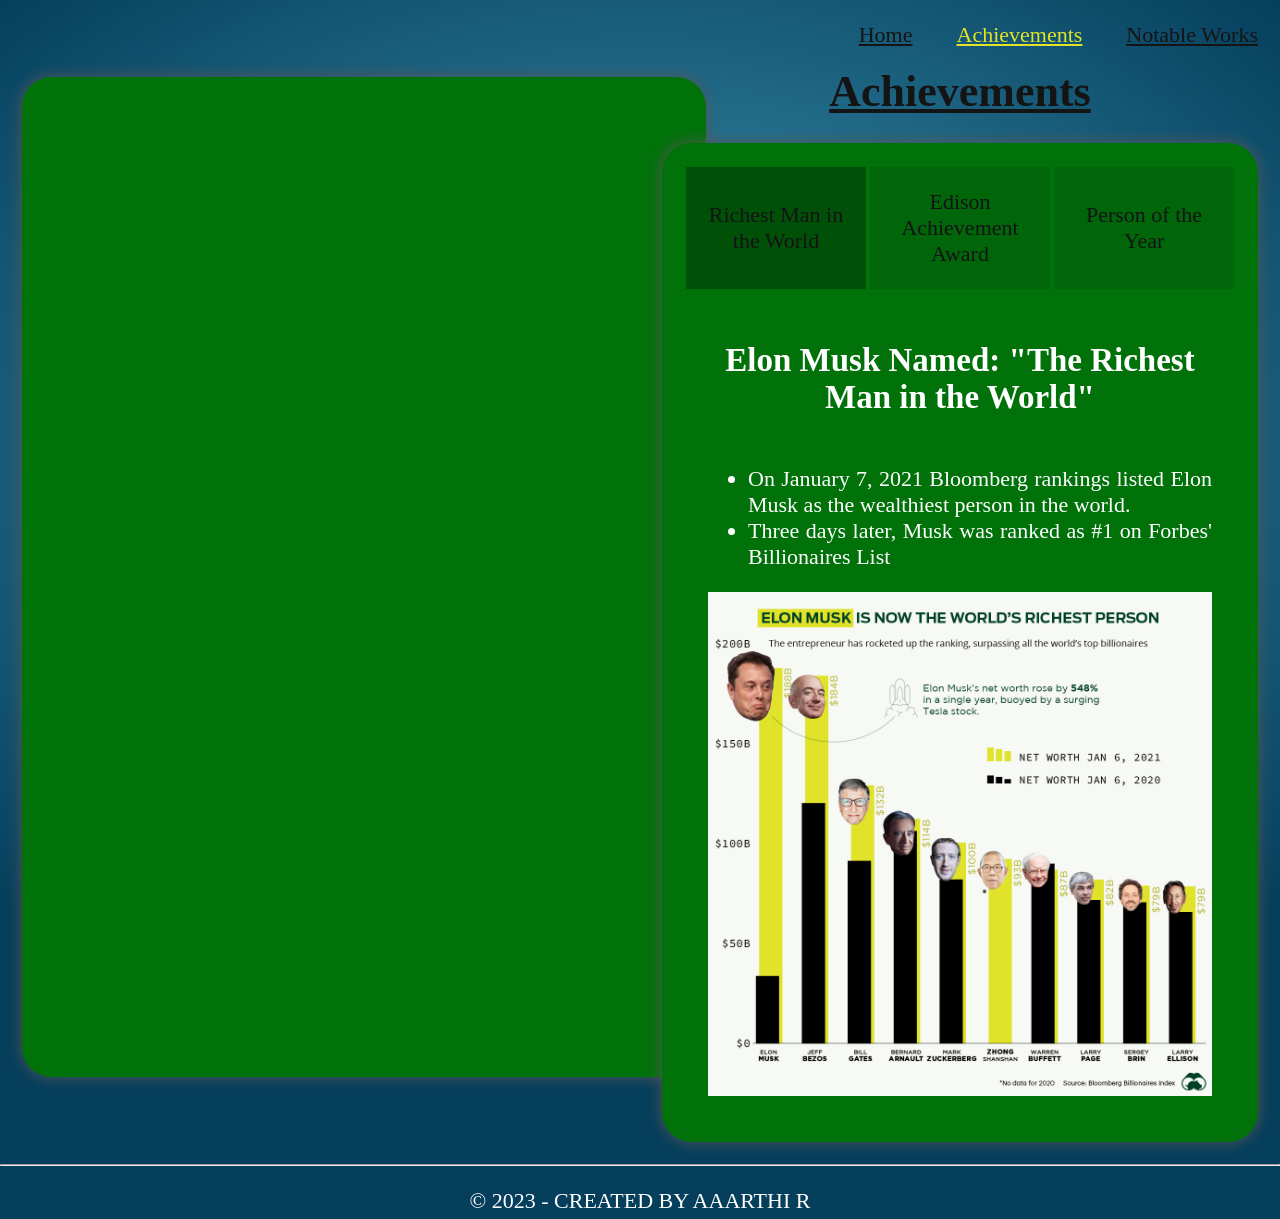
<file: elon musk/achievements.html>
<!DOCTYPE html>
<html lang="en">

<head>
    <meta charset="utf-8">
    <meta name="viewport" content="width=device-width">

    <title>Elon Musk - Achievements | Praba's Famous Person</title>
    <link rel="icon" href="title.jpg">
    
    <script defer src="achievements.js" type="text/javascript"></script>

    <link href="index.css" rel="stylesheet" type="text/css"/>
    <link href="achievements.css" rel="stylesheet" type="text/css"/>
</head>

<body>
    <div id="container">
        <div id="logo"></div>
        <nav id="nav">
            <a href="index.html">Home</a>
            <a id="current" href="achievements.html">Achievements</a>
            <a href="works.html">Notable Works</a>
        </nav>
        <div id="cover"></div>
        <h1 id="header"><a href="https://en.wikipedia.org/wiki/List_of_awards_and_honors_received_by_Elon_Musk" target="_blank">Achievements</a></h1>
        <div id="content">
            <div id="selector">
                <button class="showing" onclick="reveal(this, '#award1')">Richest Man in the World</button>
                <button onclick="reveal(this, '#award2')">Edison Achievement Award</button>
                <button onclick="reveal(this, '#award3')">Person of the Year</button>
            </div>
            <div id="awards">
                <div class="awardSection showing" id="award1">
                    <h2>Elon Musk Named: "The Richest Man in the World"</h2>
                    <ul>
                        <li>On January 7, 2021 Bloomberg rankings listed Elon Musk as the wealthiest person in the world.</li>
                        <li>Three days later, Musk was ranked as #1 on Forbes' Billionaires List</li>
                    </ul>
                    <img src="achive1.jpg"/>
                </div>
                <div class="awardSection" id="award2">
                    <h2>Elon Musk Awarded: "Edison Achievement Award"</h2>
                    <ul>
                        <li>In 2014, Elon Musk was bestowed the Edison Achievement Award for his "commitment to innovation throughout his career".</li>
                        <li>[Below] is a photo of Musk receiving the award alongside Yang Yuanqing</li>
                    </ul>
                    <img src="achieve2.jpg"/>
                </div>
                <div class="awardSection" id="award3">
                    <h2>Elon Musk Named: "Person of the Year"</h2>
                    <ul>
                        <li>On December 13, 2021 Time magazine named Musk Person of the Year.</li>
                    </ul>
                    <img src="achieve3.jpg"/>
                </div>
            </div>
        </div>
        <div id="footer">
            <hr>
            <p>&copy; 2023 - CREATED BY AAARTHI R</p>
        </div>
    </div>
</body>

</html>
</file>
<file: elon musk/index.css>
:root {
    --background-gradient: radial-gradient(#429ebd, #053f5c);
    --background-solid: #053f5c;
    --content-bg: #01720a;
    --current-col: #e0e32a;
    --active-col: var(--content-bg);
    --text-col: #141414;
    --shadow-col: #565656;
}

a, h1 {
    color: var(--text-col);
    transition: color 0.2s;
}

a:hover, h1:hover {
    color: var(--active-col);
}

a#current {
    color: var(--current-col);
}

html,
body {
    width: 100%;
    height: 100%;
    margin: 0;
    padding: 0;
    font-size: 22px;
    scroll-behavior: smooth;
    background-image: var(--background-gradient);
    background-color: var(--background-solid);
    /* https://stackoverflow.com/a/31712795 */
    background-attachment: fixed;
    color: white;
    font-family: 'Times New Roman', Times, serif;
}

#container {
    display: grid;
    grid-template-areas:
        "nav nav"
        "cover header"
        "cover content"
        "cover showcase"
        "footer footer";
    grid-template-rows: 3em 3em 1fr 1fr 3em;
    grid-template-columns: 1fr 1fr;
    height: 100%;
}

#logo {
    grid-area: logo;
}

#header {
    grid-area: header;
    margin: 0;
    text-align: center;
}

#cover {
    object-fit: cover;
    grid-area: cover;
    width: 100%;
    height: 90%;
    background-image: url("INDEX.jpeg");
    background-size: cover;
    background-position-x: center;
    background-position-y: 15%;
    background-repeat: no-repeat;
}

#content,
#showcase,
#cover {
    background-color: var(--content-bg);
    margin: 0.5em 1em;
    padding: 0.5em 1em;
    border-radius: 30px;
    box-shadow: 0px 0px 15px var(--shadow-col);
}

#content {
    grid-area: content;
    text-align: justify;
}

#content>p {
    text-indent: 2em;
}

#showcase {
    grid-area: showcase;
    border-radius: 30px;
}

#slider {
    width: 100%;
    display: flex;
    flex-direction: row;
    overflow-x: auto;
}

.card {
    width: 20%;
    margin: 1em;
    aspect-ratio: 1;
    /* https://stackoverflow.com/a/29103071 */
    object-fit: cover;
}

#slider::-webkit-scrollbar {
    display: none;
}

#nav {
    grid-area: nav;
    display: flex;
    flex-direction: row;
    justify-content: right;
    top: 0;
    z-index: 1000;
    background-color: var(--nav-bg);
}

#nav>a {
    margin: 1em;
}

#footer {
    grid-area: footer;
    text-align: center;
}

@media screen and (max-width: 1200px) {
    #container {
        display: grid;
        grid-template-areas:
            "nav"
            "cover"
            "header"
            "content"
            "showcase"
            "footer";
        grid-template-rows: 3em 60% 3em 1fr 1fr 3em;
        grid-template-columns: 100fr;
        align-items: center;
        height: 100%;
        object-fit: cover;
    }

    #nav {
        justify-content: space-around;
    }

    #cover {
        max-width: calc(100% - 4em);
    }
}
</file>
<file: elon musk/achievements.css>
#container {
    grid-template-areas:
        "nav nav"
        "cover header"
        "cover content"
        "footer footer";
    grid-template-rows: 3em 3em 1fr 3em;
}

#cover {
    background-image: url("https://cdn.vox-cdn.com/thumbor/PavggSI-5WnhyPSP5TW_tvNdtmw=/1400x1400/filters:format(jpeg)/cdn.vox-cdn.com/uploads/chorus_asset/file/22228110/1228322928.jpg");
    background-position-y: top;
}

#content {
    display: flex;
    flex-direction: column;
    padding: 1em;
}

#selector {
    display: flex;
    flex-direction: row;
    justify-content: space-around;
    flex: 0;
}
#selector>button {
    flex: 1;
    padding: 1em;
    font-size: 22px;
    font-family: 'Times New Roman', Times, serif;
    background-color: rgba(0,0,0,0.1);
    margin: 2px;
    border: none;
    text-align: center;
    color: var(--text-col);
    transition: background-color 0.1s;
}
#selector>button:hover, #selector>button.showing {
    background-color: rgba(0,0,0,0.3);
}

#awards {
    display: flex;
    flex-direction: column;
    flex: 1;
    /* background-color: blue; */
}

.awardSection {
    flex: 1;
    display: none;
    padding: 1em;
    margin: 2px;
}
.awardSection > h2 {
    text-align: center;
}
.awardSection.showing {
    display: flex;
    flex-direction: column;
}
.awardSection > img {
    max-width: 100%;
}

@media screen and (max-width: 1200px) {
    #container {
        grid-template-areas:
            "nav"
            "cover"
            "header"
            "content"
            "footer";
        grid-template-rows: 3em 60% 3em 1fr 3em;
    }
}
</file>
